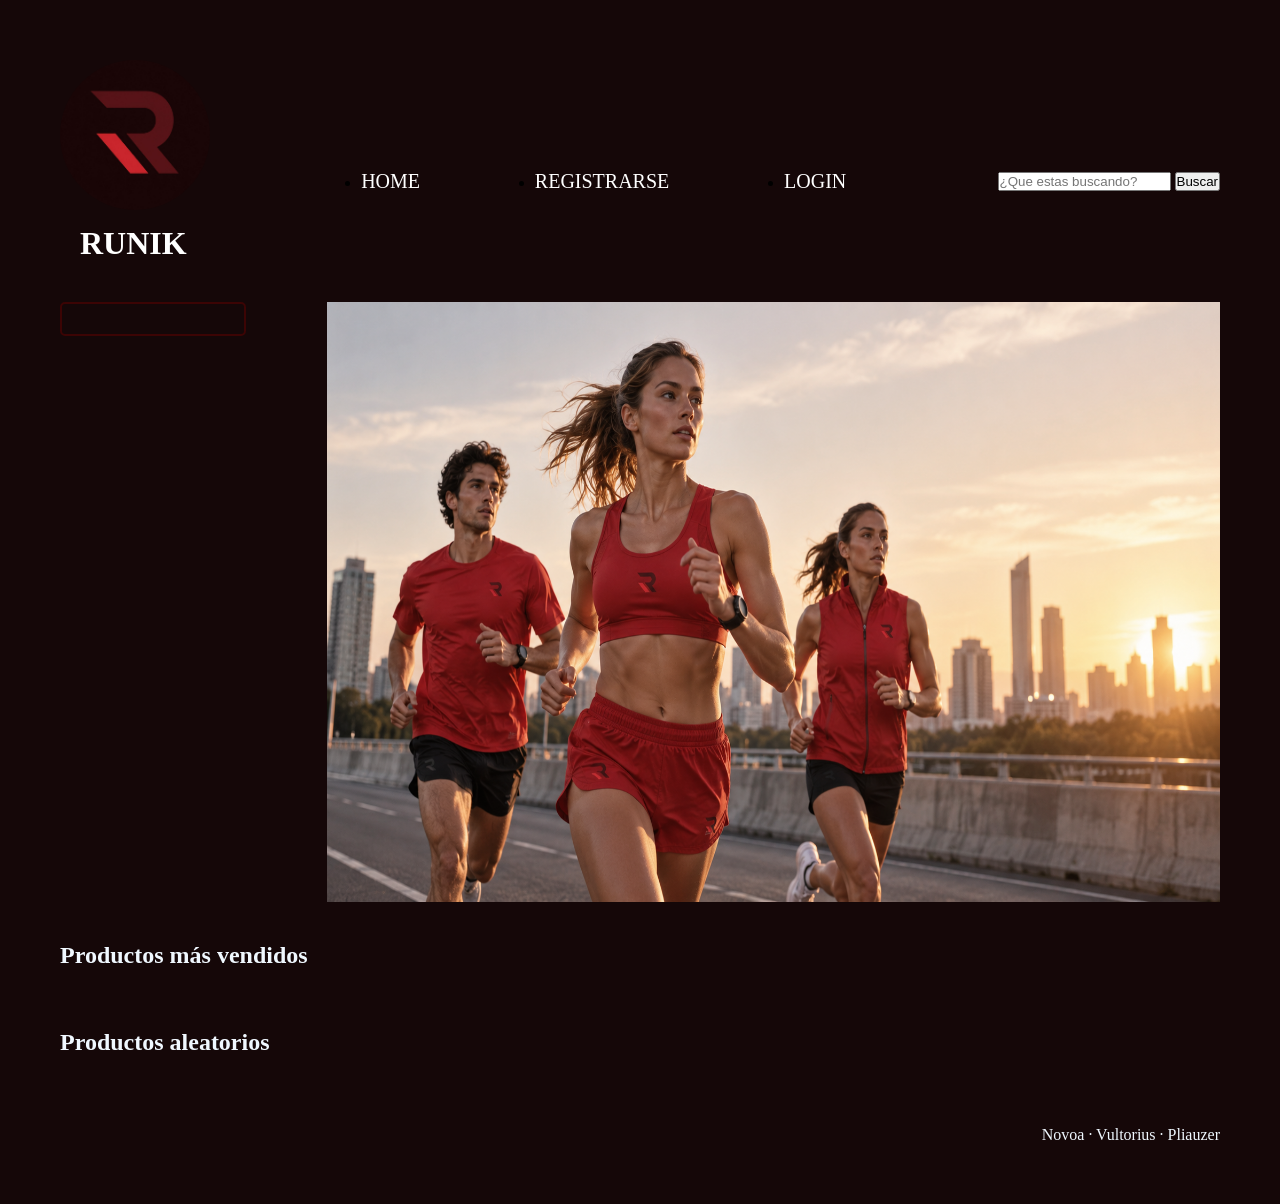
<file: index.html>
<!DOCTYPE html>
<html lang="en">

<head>
    <meta charset="UTF-8">
    <meta name="viewport" content="width=device-width, initial-scale=1.0"> 
    <title>Runik</title>
    <link rel="stylesheet" href="./css/styles.css">
</head>

<body>

    <header>
        <div class="containerlogo">
            <a href="./index.html"><img src="./img/runik.jpg" alt="imagen del logo de la marca" class="logo"></a> 
            <h1 class="titulo">RUNIK</h1> 
        </div>

        <nav class="container">
            <ul class="navegador">
                <li><a href="./index.html" class="navegacion-principal">HOME</a></li>
                <li><a href="./register.html" class="navegacion-principal">REGISTRARSE</a></li>
                <li><a href="./login.html" class="navegacion-principal">LOGIN</a></li>  
            </ul>  
        </nav> 

        <form action="./search-results.html" method="get" class="buscador">
            <input class="input" type="text" name="category" value="" placeholder="¿Que estas buscando?">
            <button type="submit">Buscar</button>  
            <span class="error"></span>
        </form> 

    </header> 

    <div class="principal">
        <aside class="barra-lateral"> 
            <nav> 
                <ul class="barra"> 
                    
                </ul> 
            </nav>
        </aside>    
        

        <div class="img-principal">
            <img src="./img/portada-web.png" alt="gente corriendo utilizando Runik" class="portada"> 
        </div> 
         
    </div>

    <main>
        <h2>Productos más vendidos</h2> 

        <section class="productos-seccion1">
            
        </section>

        
        <h2>Productos aleatorios</h2>

        <section class="productos-seccion2">  
            
        </section>
    </main>

    <footer>
        <p class="nombres">Novoa · Vultorius · Pliauzer</p>
    </footer>
    <script src="./js/index.js"></script> 
</body>

</html>
</file>
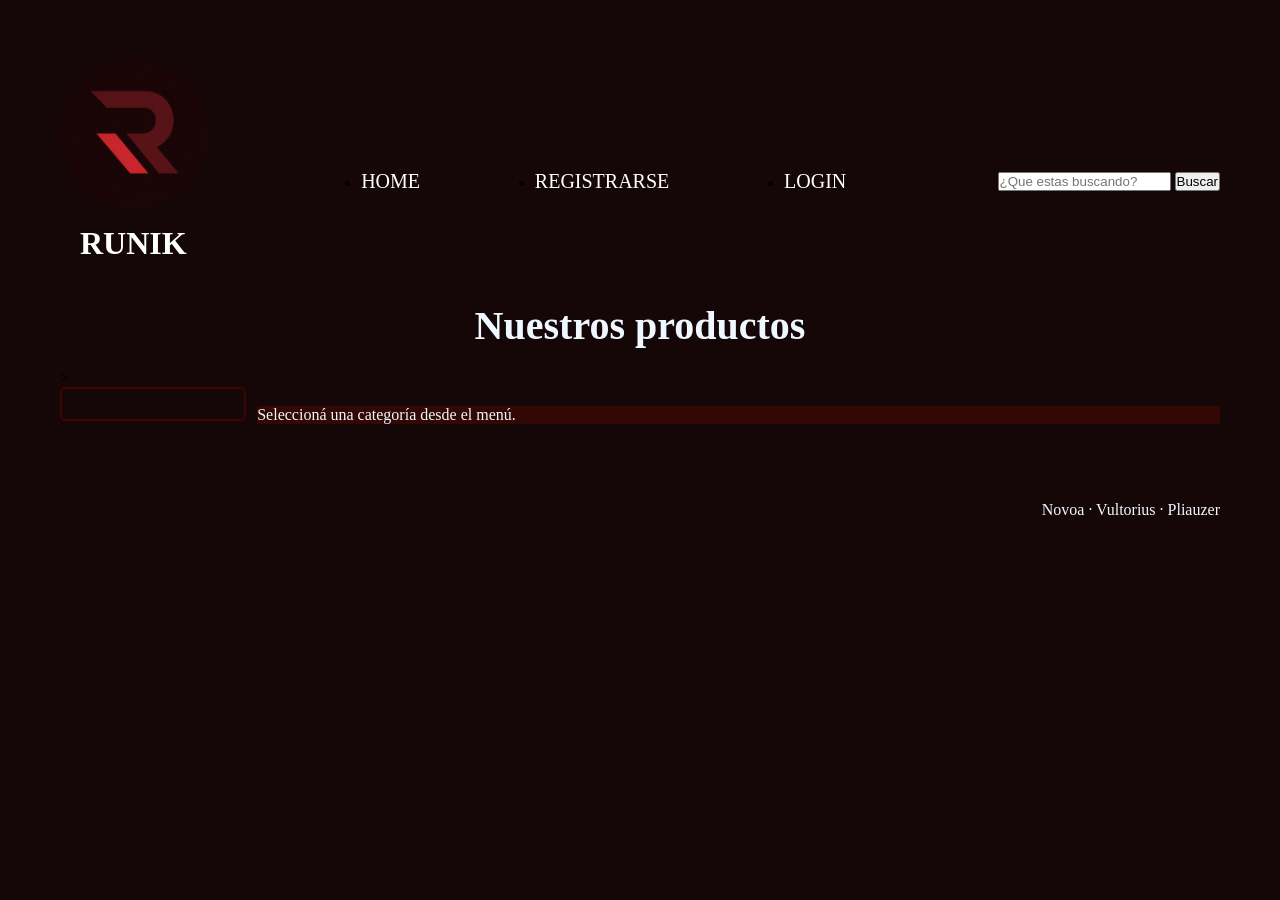
<file: category.html>
<!DOCTYPE html>
<html lang="en">
<head>
    <meta charset="UTF-8">
    <meta name="viewport" content="width=device-width, initial-scale=1.0">
    <title>Categoria</title>
    <link rel="stylesheet" href="./css/styles.css">  

</head>
<body>
    <header>
        
        <div class="containerlogo">
            <a href="./index.html"><img src="./img/runik.jpg" alt="imagen del logo de la marca" class="logo"></a> 
         <h1 class="titulo">RUNIK</h1> 
        </div> 

        <nav class="container">
            <ul class="navegador">
                <li><a href="./index.html" class="navegacion-principal">HOME</a></li>
                <li><a href="./register.html" class="navegacion-principal">REGISTRARSE</a></li>
                <li><a href="./login.html" class="navegacion-principal">LOGIN</a></li>  
            </ul>  
        </nav>

        <form action="./search-results.html" method="get" class="buscador">
            <input class="input" type="text" name="category" value="" placeholder="¿Que estas buscando?">
            <button type="submit">Buscar</button>  
            <span class="error"></span>
        </form> 
    
    </header> 

    <div class="div-category">
       <h2 class="h2-category">Nuestros productos</h2>
    </div>

    <main class="main-category">
        <aside class="barra-lateral"> 
            <nav> 
> 
                <ul class="barra">
                    
                </ul>
            </nav>
        </aside> 


       
         <section class="section-category">  
            
        </section>
    </main>

    
    <footer>
        <p class="nombres">Novoa · Vultorius · Pliauzer</p>
    </footer>
    <script src="./js/category.js"></script>  
</body>
</html>
</file>
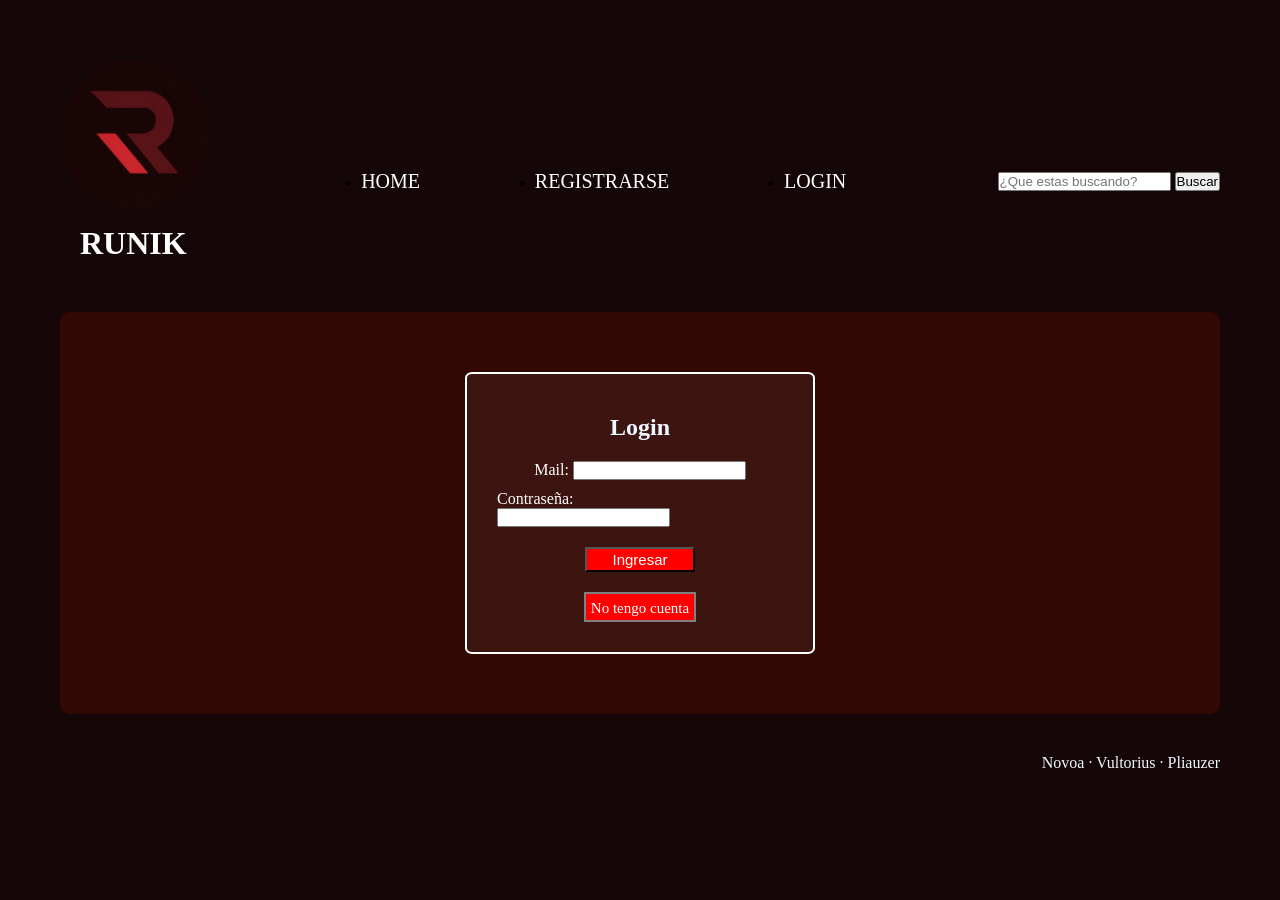
<file: login.html>
<!DOCTYPE html>
<html lang="en">
<head>
    <meta charset="UTF-8">
    <meta name="viewport" content="width=, initial-scale=1.0">
    <title>Login</title>
    <link rel="stylesheet" href="./css/styles.css">  

</head>
<body>
    <header>
        
        <div class="containerlogo">
            <a href="./index.html"><img src="./img/runik.jpg" alt="imagen del logo de la marca" class="logo"></a> 
         <h1 class="titulo">RUNIK</h1> 
        </div>

        <nav class="container">
            <ul class="navegador">
                <li><a href="./index.html" class="navegacion-principal">HOME</a></li>
                <li><a href="./register.html" class="navegacion-principal">REGISTRARSE</a></li>
                <li><a href="./login.html" class="navegacion-principal">LOGIN</a></li>  
            </ul>  
        </nav>

        <form action="./search-results.html" method="get" class="buscador">
            <input class="input" type="text" name="category" value="" placeholder="¿Que estas buscando?">
            <button type="submit">Buscar</button> 
            <span class="error"></span> 
        </form> 
    
    </header>

    <main class="main_login">
        <section class="login">
            <form action="./index.html" method="get" class="formulario-login">

                <h2 class="titulo-login">Login</h2> 

                <div class="mail-login">
                    <label for="email">Mail:</label>
                    <input type="email" name="email" value="" class="campo-email">  
                </div>

                <div class="password-login">
                    <label for="password">Contraseña:</label>
                    <input type="password" name="pass" value="" class="campo-pass"> 
                </div>

                <p class="error-login"></p>

                <div class="caja-button">
                  <button type="submit" class="ingresar-button">Ingresar</button>
                </div>

                <div class="sin-cuenta-login"> 
                    <a href="./register.html" class="no-cuenta">No tengo cuenta</a> 
                </div> 

            </form> 
        </section>
    </main>
    
    <footer>
        <p class="nombres">Novoa · Vultorius · Pliauzer</p>
    </footer>

    <script src="./js/login.js"></script>
    <script src="./js/saludo.js"></script>
    <script src="./js/logout.js"></script>
</body>
</html>
</file>
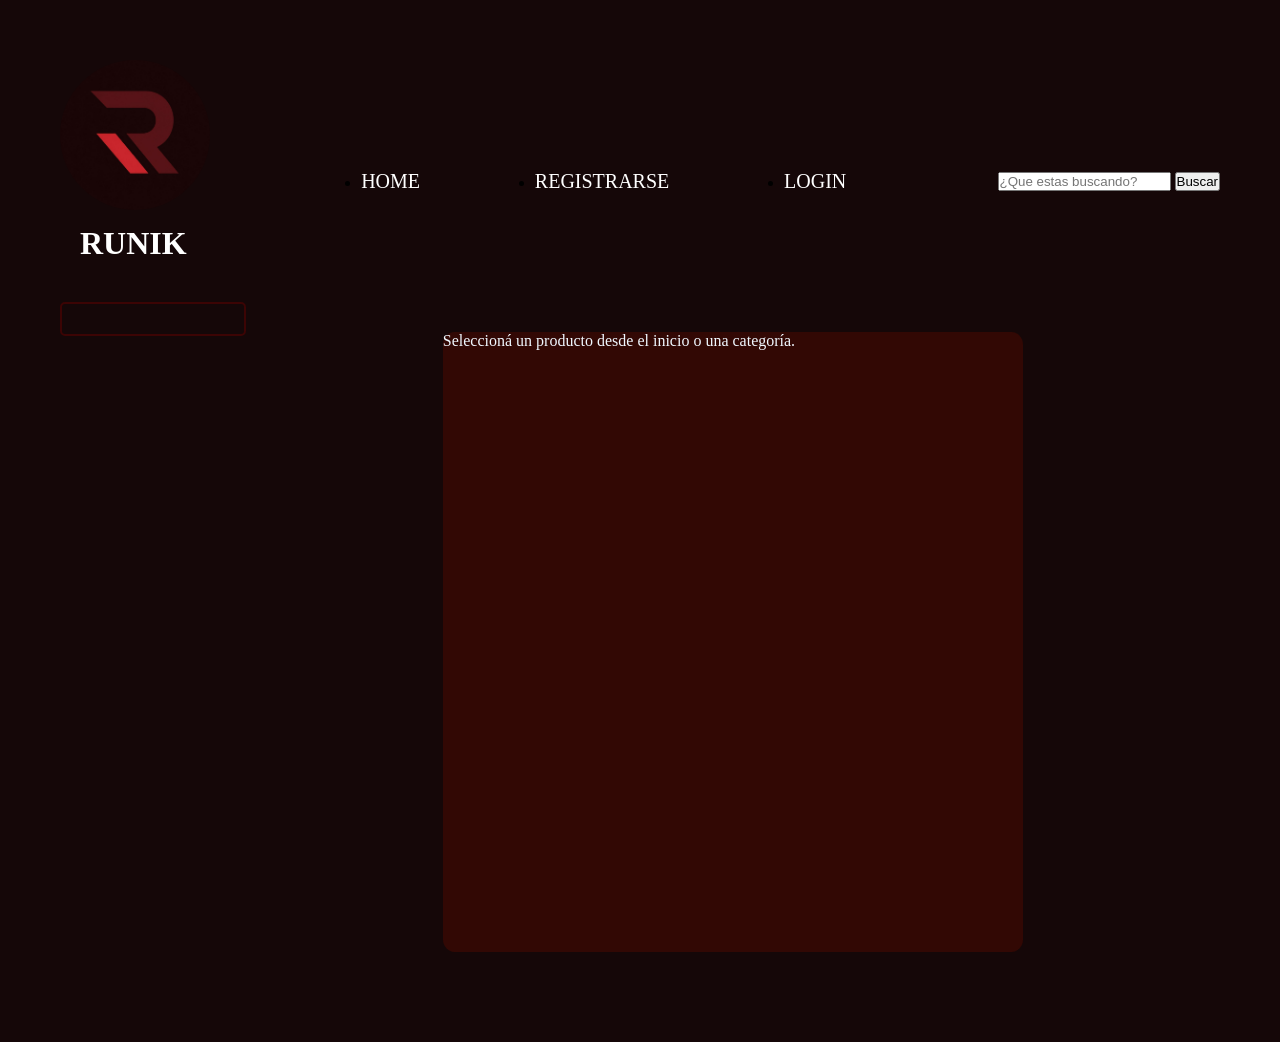
<file: product.html>
<!DOCTYPE html>
<html lang="en">
<head>
    <meta charset="UTF-8">
    <meta name="viewport" content="width=device-width, initial-scale=1.0">
    <title>Productos</title>
    <link rel="stylesheet" href="./css/styles.css">  

</head>
<body>
    <header>
        
        <div class="containerlogo">
            <a href="./index.html"><img src="./img/runik.jpg" alt="imagen del logo de la marca" class="logo"></a> 
         <h1 class="titulo">RUNIK</h1> 
        </div>

        <nav class="container">
            <ul class="navegador">
                <li><a href="./index.html" class="navegacion-principal">HOME</a></li>
                <li><a href="./register.html" class="navegacion-principal">REGISTRARSE</a></li>
                <li><a href="./login.html" class="navegacion-principal">LOGIN</a></li>  
            </ul>  
        </nav>

        <form action="./search-results.html" method="get" class="buscador">
            <input class="input" type="text" name="category" value="" placeholder="¿Que estas buscando?">
            <button type="submit">Buscar</button>  
            <span class="error"></span>
        </form> 
        
    </header>

    <main class="main-product">
        <aside class="barra-lateral"> 
            <nav> 
                <ul class="barra">
                    
                </ul>
            </nav>
        </aside>    

        <section class="article-product">
            
        
        
        </section>
        
        <ul class="reviews">
            
        </ul>

        
    </main>
    <script src="./js/product.js"></script>
</body>
</html>
</file>
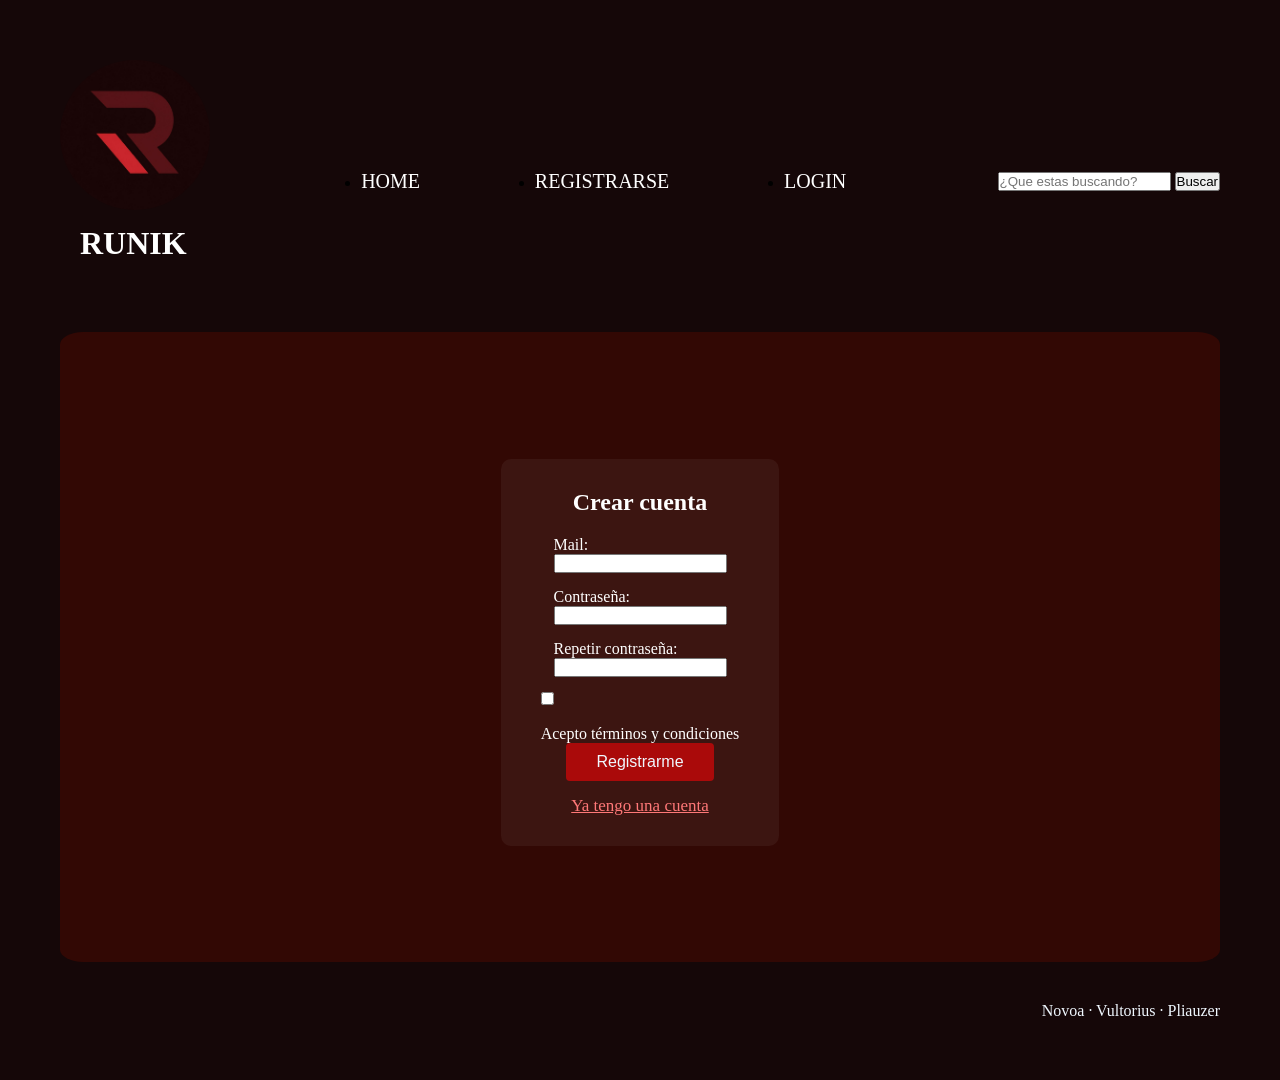
<file: register.html>
<!DOCTYPE html>
<html lang="en">
<head>
    <meta charset="UTF-8">
    <meta name="viewport" content="width=device-width, initial-scale=1.0">
    <title>Registro</title>
    <link rel="stylesheet" href="./css/styles.css">

</head>
<body>
    <header>

        <div class="containerlogo">
            <a href="./index.html"><img src="./img/runik.jpg" alt="imagen del logo de la marca" class="logo"></a> 
         <h1 class="titulo">RUNIK</h1> 
        </div>

        <nav class="container">
            <ul class="navegador">
                <li><a href="./index.html" class="navegacion-principal">HOME</a></li>
                <li><a href="./register.html" class="navegacion-principal">REGISTRARSE</a></li>
                <li><a href="./login.html" class="navegacion-principal">LOGIN</a></li>  
            </ul>  
        </nav>

        <form action="./search-results.html" method="get" class="buscador">
            <input class="input" type="text" name="category" value="" placeholder="¿Que estas buscando?">
            <button type="submit">Buscar</button>  
            <span class="error"></span>
        </form> 

    </header>

    <main>
        <section class="registro">
            <form action="./login.html" method="get" class="formulario-registro">

                <h2>Crear cuenta</h2>

                <div>
                    <label for="mail">Mail:</label>
                    <input type="email" id="mail" name="mail" value=""  class="mail-registro">
                </div>

                <div>
                    <label for="password">Contraseña:</label>
                    <input type="password" id="password" name="pass" value="" class="password-registro">
                </div>

                <div>
                    <label for="password2">Repetir contraseña:</label>
                    <input type="password" id="password2" name="pass2" value="" class="password2-registro">
                </div>

                <div>
                    <input type="checkbox" id="terminos" name="terminos" class="terminos-registro">
                    <label for="terminos">Acepto términos y condiciones</label>
                </div>

                <div class="registrarme-registro">
                    <button type="submit">Registrarme</button>
                </div>

                <div class="ya-tengo-cuenta-registro">
                    <a href="./login.html">Ya tengo una cuenta</a> 
                </div>

            </form>
        </section>
    </main>

    <footer>
        <p class="nombres">Novoa · Vultorius · Pliauzer</p>
    </footer>

    <script src="./js/register.js"></script> 
</body>
</html>
</file>
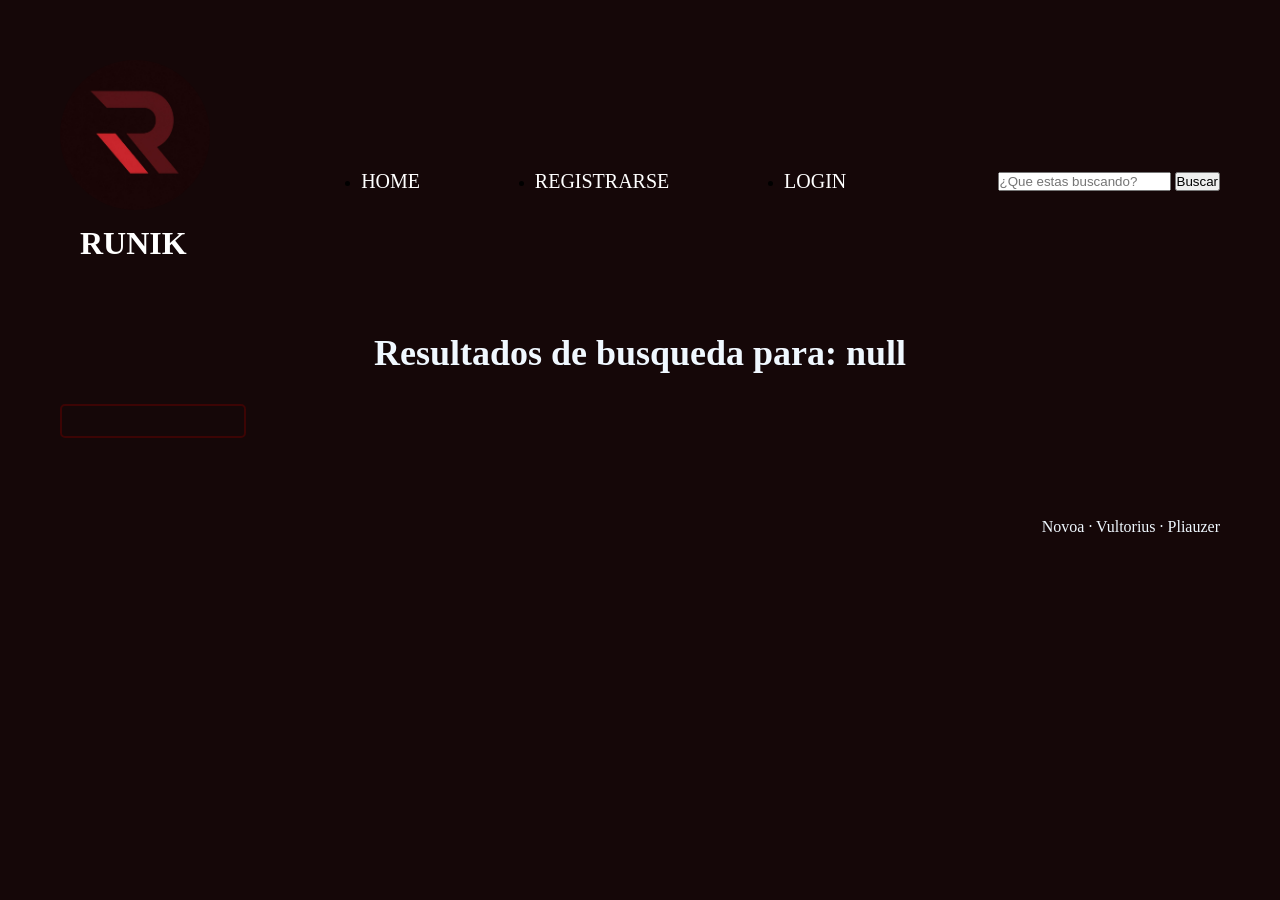
<file: search-results.html>
<!DOCTYPE html>
<html lang="en">
<head>
    <meta charset="UTF-8">
    <meta name="viewport" content="width=device-width, initial-scale=1.0">
    <title>Document</title>
    <link rel="stylesheet" href="./css/styles.css">  

</head>
<body>
    
    <header>
        <div class="containerlogo">
            <a href="./index.html"><img src="./img/runik.jpg" alt="imagen del logo de la marca" class="logo"></a> 
         <h1 class="titulo">RUNIK</h1> 
        </div>

        <nav class="container">
            <ul class="navegador">
                <li><a href="./index.html" class="navegacion-principal">HOME</a></li>
                <li><a href="./register.html" class="navegacion-principal">REGISTRARSE</a></li>
                <li><a href="./login.html" class="navegacion-principal">LOGIN</a></li>  
            </ul>  
        </nav> 

        <form action="./search-results.html" method="get" class="buscador">
            <input class="input" type="text" name="category" value="" placeholder="¿Que estas buscando?">
            <button type="submit">Buscar</button>  
            <span class="error"></span>
        </form> 
    
    </header> 

    <div>
         <h2 class="h2-search"></h2>
    </div>

    <main class="main-search">

        
        <aside class="barra-lateral"> 
            <nav> 
                <ul class="barra">
                  
                </ul>
            </nav>
        </aside>  

   
        
    <section class="section-search"></section>
        
    </section> 

    </main>



    <footer>
        <p class="nombres">Novoa · Vultorius · Pliauzer</p>
    </footer>

    <script src="./js/search-results.js"></script> 
</body>
</html>
</file>
<file: css/styles.css>
* {
   box-sizing: border-box;
   margin: 0;
   padding: 0;
   }

body{
   background-color: rgb(21, 7, 8);  
   padding: 60px;    
}

.logo{
   width: 150px;  
   border-radius: 100%;      
}   
nav.container{
   display: flex;
   justify-content: flex-end;
   flex-wrap: wrap; 
}

ul.navegador{ 
   width: 600px;   
   display: flex;
   justify-content: space-around;
   flex-wrap: wrap;    
} 

a.navegacion-principal{
   text-decoration: none;
   color: white; 
   list-style-type: none; 
   margin-bottom: 20px;  
   font-size: 20px;         
} 


.buscador.input{
   padding: 6px;
   border: 1px solid #ccc; 
   border-radius: 4px;
   background: none;
}

.titulo{
   color: white; 
   display: flex;
   margin-bottom: 40px;    
   margin-top: 10px; 
   flex-wrap: wrap;  
   margin-left: 20px;  
}  
.barra{
   color: white; 
   margin-bottom: 40px;
   border-color: rgb(60, 4, 4); 
   border-width: 2px;
   border-style: solid;
   border-radius: 5px;
   padding: 15px;
}

li.categoria, a{
   font-size: 17px;  
   text-decoration: none;
   color: white; 
   list-style-type: none;
   margin-bottom: 10px; 
}

.nombres{
   color: aliceblue;
   display: flex;
   justify-content: flex-end;
   flex-wrap: wrap; 
}

h1{
   color: aliceblue; 
   margin-top: 40px;   
}

h3{
   color: aliceblue;
   padding-bottom: 10px; 
   
}

h2{
   color: aliceblue;
}

.h2-search{
   display: flex;
   justify-content: center;
}

p{
   color: aliceblue;
}

.producto{
   width: 200px;
   border-radius: 5%;   
}

header{
   display: flex;
   flex-wrap: wrap;
   flex-direction: row;
   align-items: center;
   justify-content: space-between;
} 

section{
    display: flex;
    flex-wrap: wrap;
    align-self: center;
    margin-top: 30px; 
    background-color: #320804;
    border-radius: 2%;
    max-width: 100%;
    margin-bottom: 30px;
}


article{
   max-width: 30%; 
   margin: 13px;
   
}

.error{
    color: red;
}
.boton{
   background-color: rgb(170, 10, 10);
   color: aliceblue;
   padding: 5px; 

}

.principal{
   display: flex;
   flex-wrap: wrap;
   justify-content: space-between;
}

.img-principal{
   display: flex;
   justify-content: flex-end; 
   flex-wrap: wrap;
   margin-bottom: 40px;   
} 

.portada{
   width: 80%;     
}

.main_login{
   display: flex;
   flex-wrap: wrap;
   justify-content: center; 
   background-color: #320804;
   padding: 30px 40px;
   border-radius: 10px;
   margin-top: 10px;
}

.login{
   display: flex;
   flex-direction: row;     
   flex-wrap: wrap;
   justify-content: center; 
   background-color: rgba(255,255,255,0.05); 
   border: 2px white solid;
   width: 350px;   
   padding: 30px;  
}

.formulario-login{
   display: flex;
   flex-wrap: wrap;
   color: white; 
   flex-direction: column; 
   align-items: center; 
   margin-top: 10px; 
}

.password-login{
   margin-right: 40px;
   margin-top: 10px; 
}

button.ingresar-button{
   background-color: red;
   width: 110px;    
   margin-top: 20px;
   height: 25px;   
   color: white;
   font-size: 15px;   
}

.sin-cuenta-login{
   background-color: red;
   padding: 5px; 
   margin-top: 20px; 
   border: gray 2px solid; 
   height: 30px;   
}

a.no-cuenta{
   font-size: 15px;   
}

.titulo-login{
   margin-bottom: 20px; 
}

.registro{
   display: flex;
   flex-direction: row;
   flex-wrap: wrap;
   justify-content: center;
   align-items: center;
   min-height: 70vh;
}

.formulario-registro{
   display: flex;
   flex-wrap: wrap;
   flex-direction: column;
   align-items: center;
   color: white;
   background-color: rgba(255,255,255,0.05);
   padding: 30px 40px;
   border-radius: 10px;
   margin-top: 10px;
}

.formulario-registro h2{
   color: white;
   margin-bottom: 20px;
}

.mail-registro,
.password-registro,
.password2-registro{
   width: 100%;
   margin-bottom: 15px;
   display: flex;
   flex-direction: column;
   flex-wrap: wrap;
}

.mail-registro label,
.password-registro label,
.password2-registro label{
   margin-bottom: 5px;
   color: white;
}

.mail-registro input,
.password-registro input,
.password2-registro input{
   padding: 8px;
   border-radius: 4px;
   border: 1px solid #ccc;
}

.terminos-registro{
   display: flex;
   flex-wrap: wrap;
   align-items: center;
   margin-bottom: 20px;
   color: white;
}

.registrarme-registro button{
   background-color: rgb(170, 10, 10);
   color: aliceblue;
   border: none;
   padding: 10px 30px;
   border-radius: 4px;
   font-size: 16px;
   margin-bottom: 15px;
}

.ya-tengo-cuenta-registro a{
   color: rgb(255, 120, 120);
   text-decoration: underline;
}

footer{
   margin-top: 40px;
   text-align: center;
   color: white;

}

.main-category{
   display: flex;
   flex-wrap: wrap;
   justify-content: space-between;
}

.section-category{
   display: flex;
   flex-wrap: wrap;
   justify-content: center;
   width: 83%;
   justify-content: space-between;
   
}

.main-product{
   display: flex;
   flex-wrap: wrap;
   justify-content: space-between;
}

.article-product{
   width: 50%;
   height: 620px;
}


.h2-category{
   margin-bottom: 20px;
   font-size: 40px;
}

.div-category{
   display: flex;
   flex-wrap: wrap;
   justify-content: center;
}

.main-search{
   display: flex;
   flex-wrap: wrap;
   justify-content: space-between;
}

.section-search{
   display: flex;
   flex-direction: row;
   flex-wrap: wrap;
   justify-content: space-between;
   width: 79%;
   color: aliceblue;
}

.div-search{
   margin: 10px;
   display: flex;
   flex-direction: row;
}
.h2-search{
   margin-bottom: 30px;
   margin-top: 30px;
}

@media (max-width: 420px) {
    body{
        padding: 15px;
    }

    section{
        flex-direction: column;
    }

    article{
        max-width: 100%;
        margin: 30px;
    }

    .producto{
        width: 100%;
    }

    .principal{
        flex-direction: column;
    }

    .img-principal{
        width: 100%;
        align-items: flex-start;
    }

    .portada{
        width: 100%;
    }

    header{
      flex-direction: column;
    }

    nav.container{
      width: 100%;
    }

    ul.navegador{
      width: 100%;
    }

    main{
      width: 100%;
    }

    section{
      width: 80%;
    }

    .buscador{
      margin-top: 20px;
      margin-bottom: 20px;
    }
}

@media (min-width: 421px){
    .portada{
        height: 600px;
        width: 100%;
    }

    .producto{
        height: 200px;
    }

    article{
        height: 430px;
    }

    .principal{
      flex-wrap: nowrap;
    }

    .barra-lateral{
      width: 16%;
    }

    .img-principal{
      width: 77%;
    }
}
</file>
